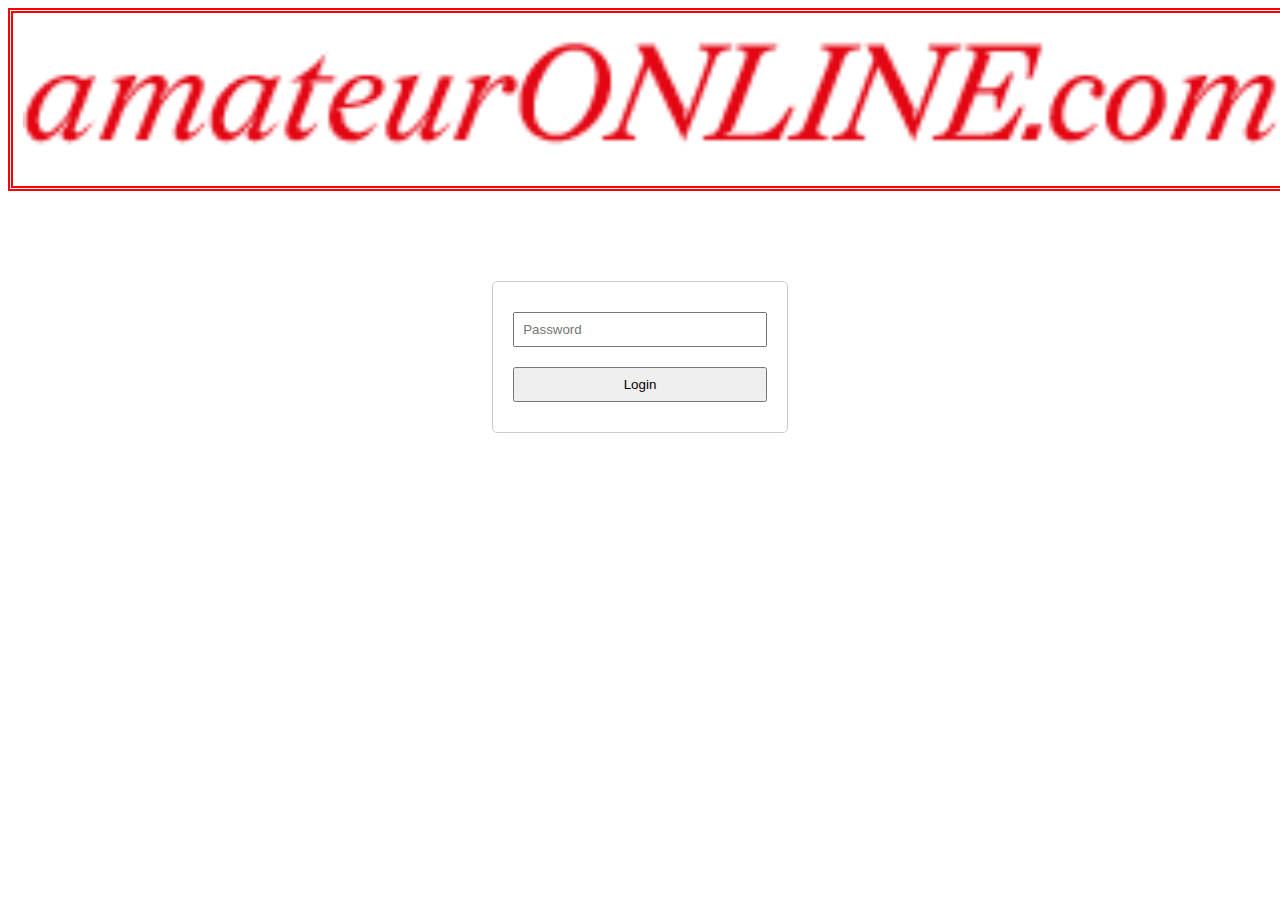
<file: index.html>
<!DOCTYPE html>
<html lang="en">
<head>
    <meta charset="UTF-8">
    <meta name="viewport" content="width=device-width, initial-scale=1.0">
    <link rel="stylesheet" href="main.css">
    <title>hotAMATEURS.com</title>
    <style>
            .flex {
        display: flex;
        justify-content: center;
        align-items: center;
        margin: 10vh;
    }
    
    .login-box {
        text-align: center;
        padding: 20px;
        border: 1px solid #ccc;
        border-radius: 5px;
    }
    
    .login-box input,
    .login-box button {
        margin: 10px 0;
        padding: 8px;
        width: 100%;
        box-sizing: border-box;
    }
    
    .error {
        color: red;
        font-size: 14px;
        display: none;
    }
    </style>

</head>
<body>

    <img class="amateurLogo" src="./media/amateurONLINEnormal.png">

    <div class="flex">
        <div class="login-box">
            <input type="password" id="password" placeholder="Password">
            <button onclick="validatePassword()">Login</button>
            <p id="error" class="error">Incorrect password!</p>
        </div>
    
    </div>

    <script>
        function validatePassword() {
            const password = document.getElementById('password').value;
            const passwordMap = {
                'red': 'professional.html',
                'blue': 'connoisseur.html',
                'black': 'outsider.html',
                'yellow': 'amateur.html',
            };

            if (passwordMap[password]) {
                window.location.href = passwordMap[password];
            } else {
                document.getElementById('error').style.display = 'block';
            }
        }
    </script>
</body>
</html>
</file>
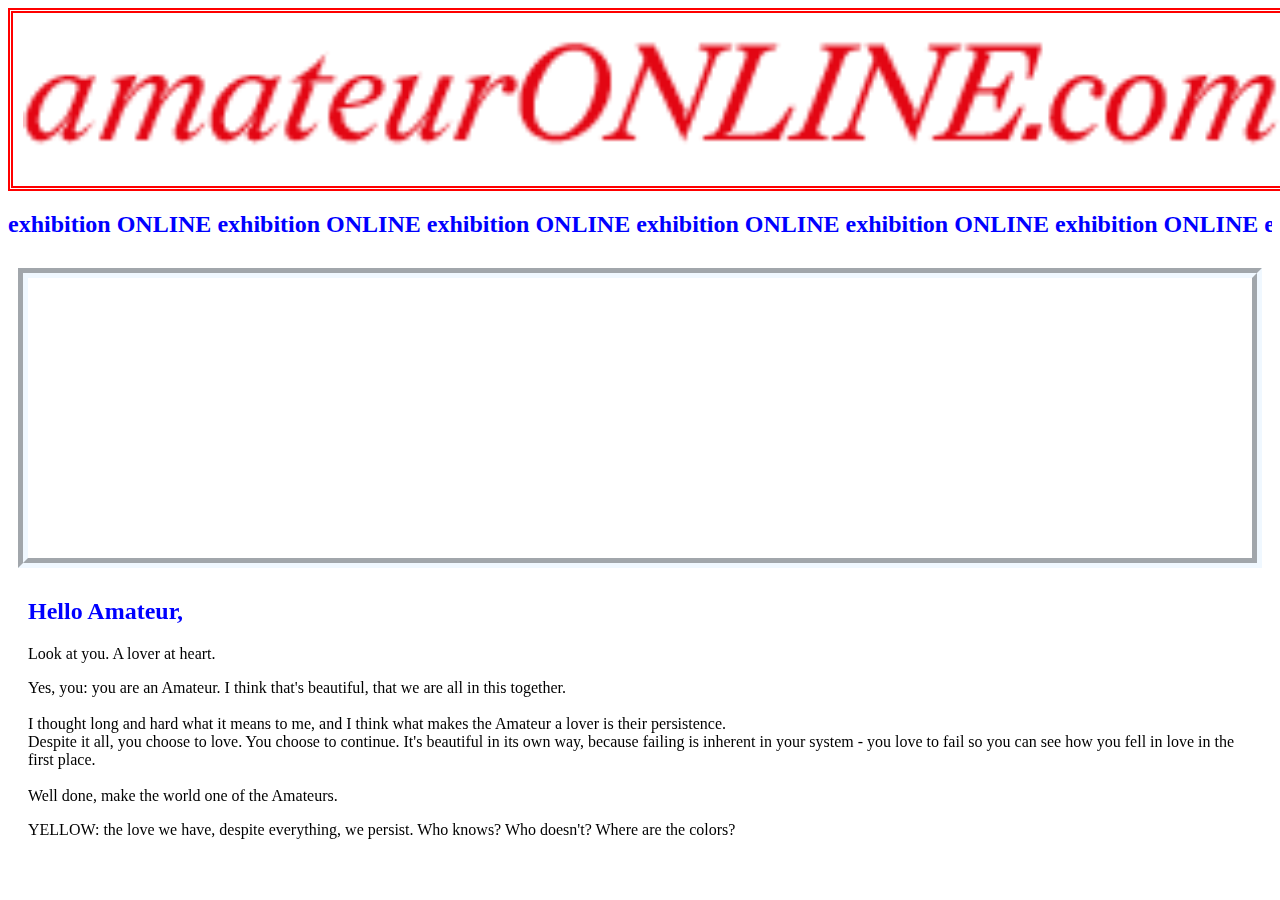
<file: amateur.html>
<!DOCTYPE html>
<html lang="en">
<head>
    <meta charset="UTF-8">
    <meta name="viewport" content="width=device-width, initial-scale=1.0">
    <link rel="stylesheet" href="styles.css">
    <link rel="stylesheet" href="main.css">
    <title>outsider</title>
</head>
<body>

    <img class="amateurLogo" src="./media/amateurONLINEnormal.png">
    <div class="container">
        <div class="horizontal-scrolling-items">
            <div class="horizontal-scrolling-items__item">
                <h2>
                    exhibition ONLINE exhibition ONLINE exhibition ONLINE exhibition ONLINE exhibition ONLINE exhibition ONLINE exhibition ONLINE exhibition ONLINE exhibition ONLINE exhibition ONLINE exhibition ONLINE
                </h2>
            </div>
    </div>


    <div class="container_stream">
        <iframe
        class="streamFrame"
        width="100%"
        height="280px"
        src="https://www.youtube.com/embed/live_stream?channel=UCOy5RvUjddvtJA5QVFpTUVQ"
        frameborder="0"
        allowfullscreen>
    </iframe>
    </div>


    <div class="material">
        <div class="textme">
            <h2> Hello Amateur,</h2>
            <p>Look at you. A lover at heart.</p>
            <p>
                Yes, you: you are an Amateur. I think that's beautiful, that we are all in this together.
                <br><br>
                I thought long and hard what it means to me, and I think what makes the Amateur a lover is their persistence.<br>
                Despite it all, you choose to love. You choose to continue. It's beautiful in its own way, because failing is inherent in your system - you love to fail so you can see how you fell in love in the first place.<br><br>
                Well done, make the world one of the Amateurs.
            </p>
            <p>YELLOW: the love we have, despite everything, we persist. Who knows? Who doesn't? Where are the colors?</p>
        </div>
    </div>


    

</body>
</html>
</file>
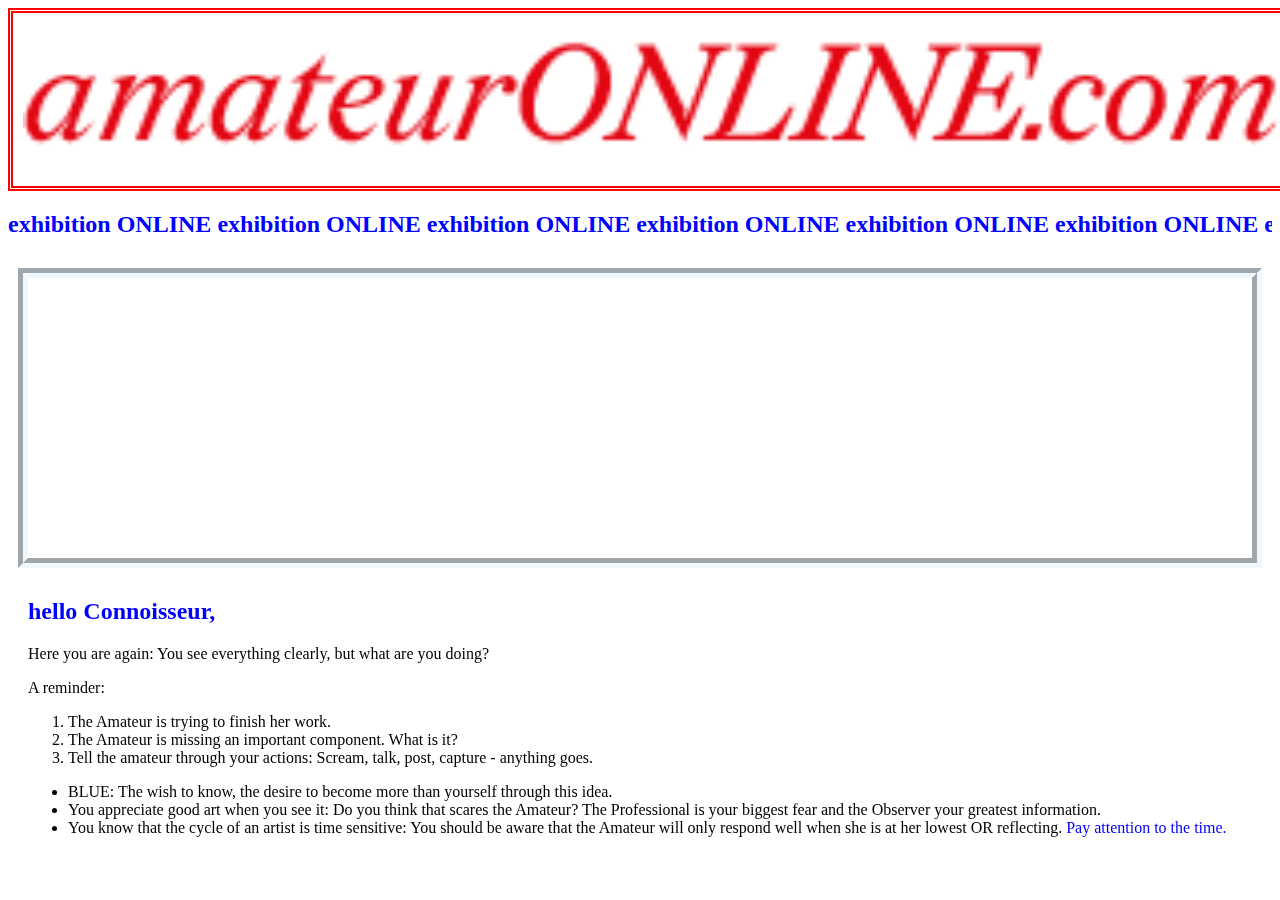
<file: connoisseur.html>
<!DOCTYPE html>
<html lang="en">
<head>
    <meta charset="UTF-8">
    <meta name="viewport" content="width=device-width, initial-scale=1.0">
    <link rel="stylesheet" href="styles.css">
    <link rel="stylesheet" href="main.css">
    <title>connoisseur</title>
</head>
<body>

    <img class="amateurLogo" src="./media/amateurONLINEnormal.png">
    <div class="container">
        <div class="horizontal-scrolling-items">
            <div class="horizontal-scrolling-items__item">
                <h2>
                    exhibition ONLINE exhibition ONLINE exhibition ONLINE exhibition ONLINE exhibition ONLINE exhibition ONLINE exhibition ONLINE exhibition ONLINE exhibition ONLINE exhibition ONLINE exhibition ONLINE
                </h2>
            </div>
    </div>


    <div class="container_stream">
        <iframe
        class="streamFrame"
        width="100%"
        height="280px"
        src="https://www.youtube.com/embed/live_stream?channel=UCOy5RvUjddvtJA5QVFpTUVQ"
        frameborder="0"
        allowfullscreen>
    </iframe>
    </div>


    <div class="material">
        <div class="textme">
            <h2> hello Connoisseur,</h2>
            <p>Here you are again: You see everything clearly, but what are you doing?</p>
            <p>A reminder:</p>
            <ol>
                <li>The Amateur is trying to finish her work.</li>
                <li>The Amateur is missing an important component. What is it?</li>
                <li>Tell the amateur through your actions: Scream, talk, post, capture - anything goes.</li>
            </ol>
            <ul>
                <li>BLUE: The wish to know, the desire to become more than yourself through this idea.</li>
                <li>You appreciate good art when you see it: Do you think that scares the Amateur? The Professional is your biggest fear and the Observer your greatest information.</li>
                <li>You know that the cycle of an artist is time sensitive: You should be aware that the Amateur will only respond well when she is at her lowest OR reflecting. <a href="https://youtu.be/Xezz6MFppN0">Pay attention to the time.</a></li>
            </ul>
        </div>
    </div>


    

</body>
</html>
</file>
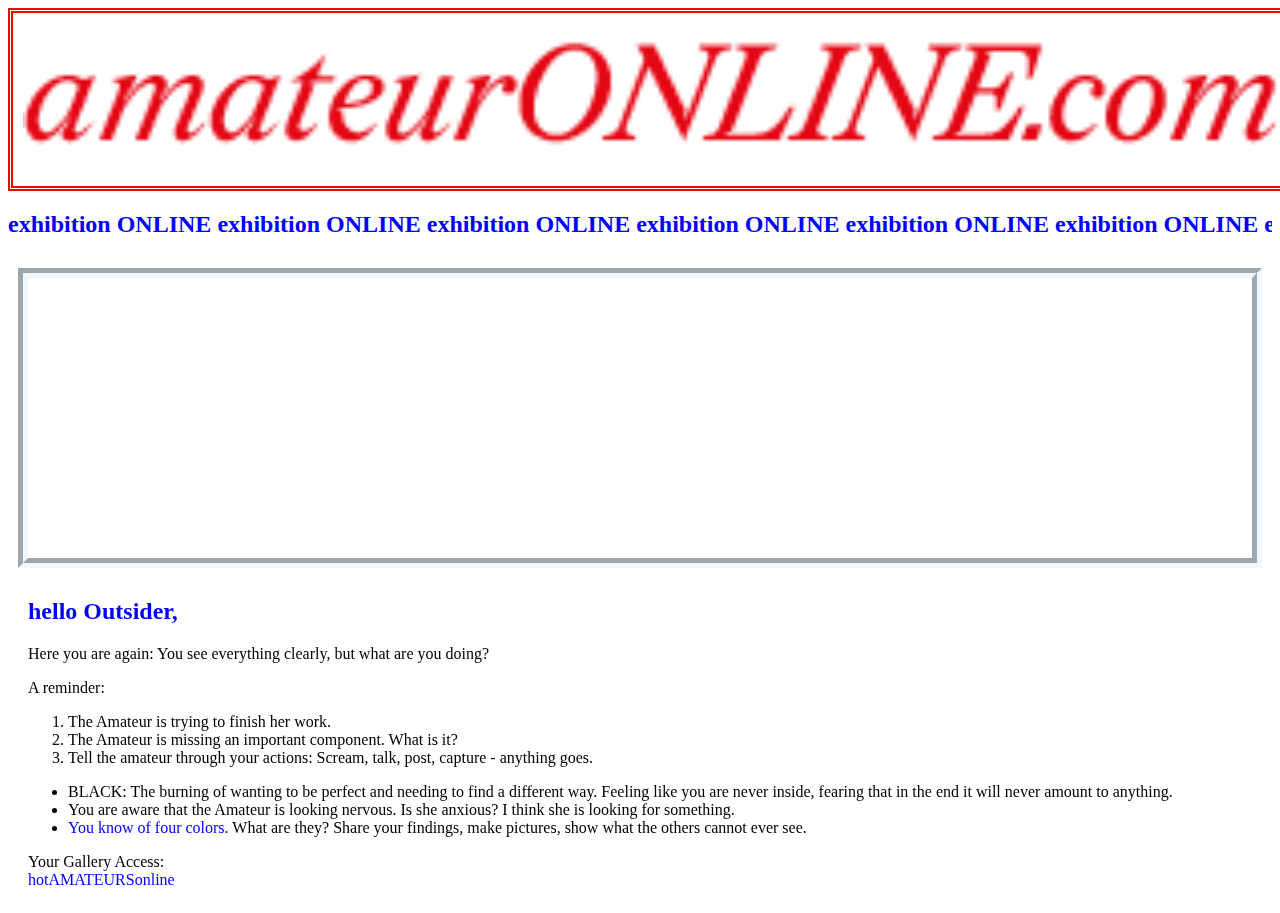
<file: outsider.html>
<!DOCTYPE html>
<html lang="en">
<head>
    <meta charset="UTF-8">
    <meta name="viewport" content="width=device-width, initial-scale=1.0">
    <link rel="stylesheet" href="styles.css">
    <link rel="stylesheet" href="main.css">
    <title>outsider</title>
</head>
<body>

    <img class="amateurLogo" src="./media/amateurONLINEnormal.png">
    <div class="container">
        <div class="horizontal-scrolling-items">
            <div class="horizontal-scrolling-items__item">
                <h2>
                    exhibition ONLINE exhibition ONLINE exhibition ONLINE exhibition ONLINE exhibition ONLINE exhibition ONLINE exhibition ONLINE exhibition ONLINE exhibition ONLINE exhibition ONLINE exhibition ONLINE
                </h2>
            </div>
    </div>


    <div class="container_stream">
        <iframe
        class="streamFrame"
        width="100%"
        height="280px"
        src="https://www.youtube.com/embed/live_stream?channel=UCOy5RvUjddvtJA5QVFpTUVQ"
        frameborder="0"
        allowfullscreen>
    </iframe>
    </div>


    <div class="material">
        <div class="textme">
            <h2> hello Outsider,</h2>
            <p>Here you are again: You see everything clearly, but what are you doing?</p>
            <p>A reminder:</p>
            <ol>
                <li>The Amateur is trying to finish her work.</li>
                <li>The Amateur is missing an important component. What is it?</li>
                <li>Tell the amateur through your actions: Scream, talk, post, capture - anything goes.</li>
            </ol>
            <ul>
                <li>BLACK: The burning of wanting to be perfect and needing to find a different way. Feeling like you are never inside, fearing that in the end it will never amount to anything.</li>
                <li>You are aware that the Amateur is looking nervous. Is she anxious? I think she is looking for something.</li>
                <li><a>You know of four colors.</a> What are they? Share your findings, make pictures, show what the others cannot ever see.</li>
            </ul>

            <p>Your Gallery Access:<br><a href="https://photos.app.goo.gl/C4A8XydhG1V3mGXa9">hotAMATEURSonline</a></p>
        </div>
    </div>


    

</body>
</html>
</file>
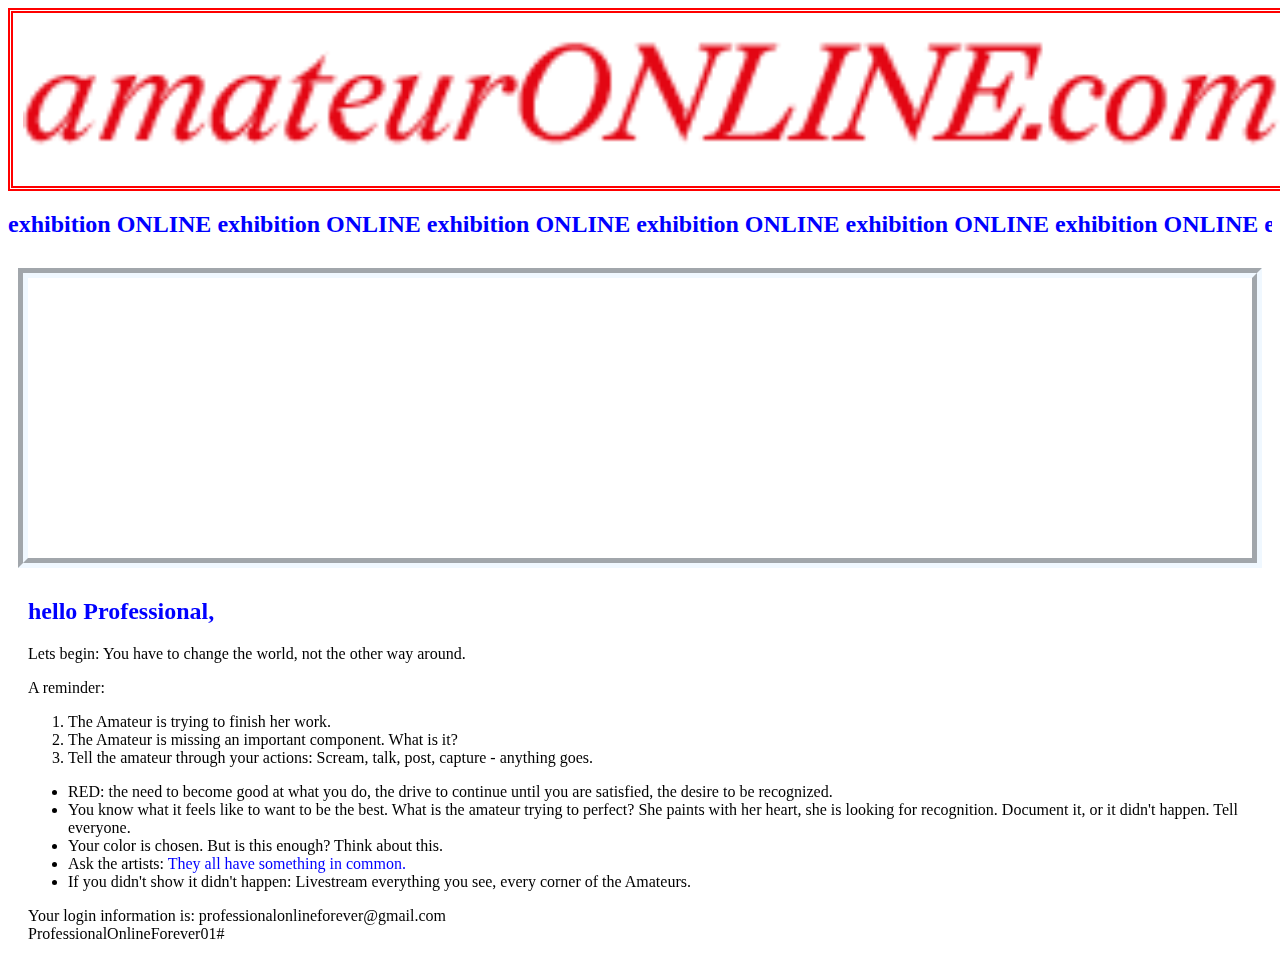
<file: professional.html>
<!DOCTYPE html>
<html lang="en">
<head>
    <meta charset="UTF-8">
    <meta name="viewport" content="width=device-width, initial-scale=1.0">
    <link rel="stylesheet" href="styles.css">
    <link rel="stylesheet" href="main.css">
    <title>professional</title>
</head>
<body>

    <img class="amateurLogo" src="./media/amateurONLINEnormal.png">
    <div class="container">
        <div class="horizontal-scrolling-items">
            <div class="horizontal-scrolling-items__item">
                <h2>
                    exhibition ONLINE exhibition ONLINE exhibition ONLINE exhibition ONLINE exhibition ONLINE exhibition ONLINE exhibition ONLINE exhibition ONLINE exhibition ONLINE exhibition ONLINE exhibition ONLINE
                </h2>
            </div>
    </div>


    <div class="container_stream">
        <iframe
        class="streamFrame"
        width="100%"
        height="280px"
        src="https://www.youtube.com/embed/live_stream?channel=UCOy5RvUjddvtJA5QVFpTUVQ"
        frameborder="0"
        allowfullscreen>
    </iframe>
    </div>


    <div class="material">
        <div class="textme">
            <h2> hello Professional,</h2>
            <p>Lets begin: You have to change the world, not the other way around.</p>
            <p>A reminder:</p>
            <ol>
                <li>The Amateur is trying to finish her work.</li>
                <li>The Amateur is missing an important component. What is it?</li>
                <li>Tell the amateur through your actions: Scream, talk, post, capture - anything goes.</li>
            </ol>
            
            <ul>
                <li>RED: the need to become good at what you do, the drive to continue until you are satisfied, the desire to be recognized.</li>
                <li>You know what it feels like to want to be the best. What is the amateur trying to perfect? She paints with her heart, she is looking for recognition. Document it, or it didn't happen. Tell everyone.</li>
                <li>Your color is chosen. But is this enough? Think about this.</li>
                <li>Ask the artists: <a href="https://www.instagram.com/">They all have something in common.</a></li>
                <li>If you didn't show it didn't happen: Livestream everything you see, every corner of the Amateurs.</li>
            </ul>
            <p>Your login information is: professionalonlineforever@gmail.com<br>ProfessionalOnlineForever01#</p>
        </div>
    </div>


    

</body>
</html>
</file>
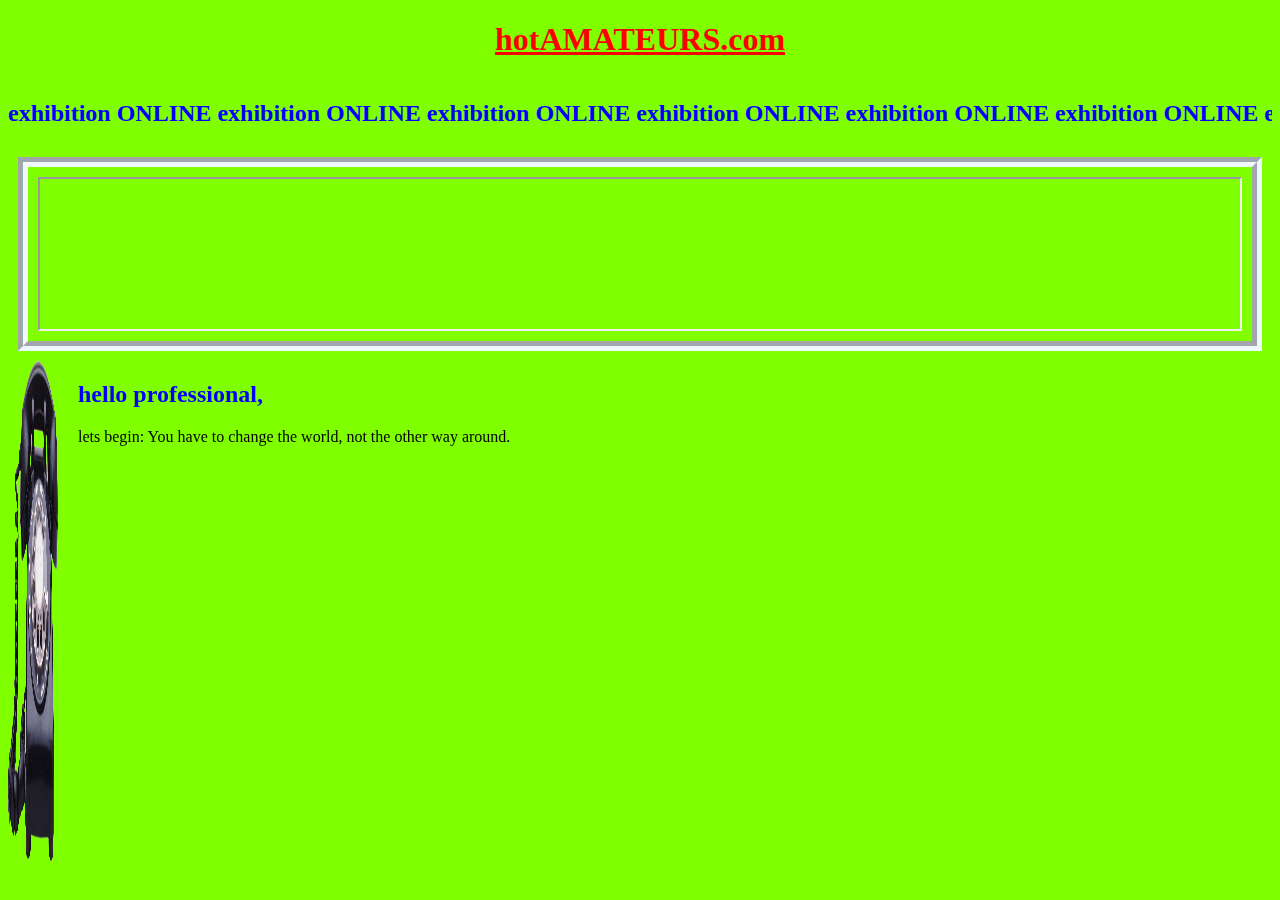
<file: exhibitionOnline/professional.html>
<!DOCTYPE html>
<html lang="en">
<head>
    <meta charset="UTF-8">
    <meta name="viewport" content="width=device-width, initial-scale=1.0">
    <link rel="stylesheet" href="styles.css">
    <link rel="stylesheet" href="main.css">
    <title>amateurs</title>
</head>
<body>

    <h1>hotAMATEURS.com</h1>

    <div class="container">
        <div class="horizontal-scrolling-items">
            <div class="horizontal-scrolling-items__item">
                <h2>
                    exhibition ONLINE exhibition ONLINE exhibition ONLINE exhibition ONLINE exhibition ONLINE exhibition ONLINE exhibition ONLINE exhibition ONLINE exhibition ONLINE exhibition ONLINE exhibition ONLINE
                </h2>
            </div>
    </div>


    <div class="container_stream">
        <iframe
        class="stream"
        src="https://www.twitch.tv/elevatorpitchfriend"
        height="720"
        width="1280"
        allowfullscreen>
        </iframe>
    </div>

    <div class="material">
        <img src="./media/line.png" width="50px" height="500px">
        <div class="textme">
            <h2> hello professional,</h2>
            <p>lets begin: You have to change the world, not the other way around.</p>
        </div>
    </div>




</body>
</html>
</file>
<file: main.css>
h1{
    color: red;
    text-decoration: overline;
    text-decoration: underline;
    text-align: center;
}

.amateurLogo{
    display: block;
    margin-left: auto;
    margin-right: auto;
    width: 100%;
    padding: 10px;
    border-style:double;
    border-color: red;
    border-width: 5px;
}


a {
    text-align: center;
    text-decoration: none;
    color: blue;
}

a:hover {
    color: black;
}
</file>
<file: styles.css>
body{
        background-color: white;
    }


    h2{
        color: blue;
    }


    @keyframes infiniteScroll {
        from {transform: translateX(0)}
        to {transform: translateX(-50%)}
    }
    .container {
        width: 100%;
        overflow-x: hidden;
    }
    .horizontal-scrolling-items {
        display: flex;
        width: 100vw;
        animation-name: infiniteScroll;
        animation-duration: 20s;
        animation-iteration-count: infinite;
        animation-timing-function: linear;
    }
    .horizontal-scrolling-items__item {
        white-space: nowrap;
    }

    .container_stream{
        outline-style: groove;
        outline-width: 10px;
        outline-color: aliceblue;
        margin: 20px;
        display: flex;
        justify-content: center;
    }
    .stream{
        margin: 10px;
        width: 100%;
        height: auto;
    }

    .material{
        display: flex;
    }

    .textme{
        padding-left: 20px;
        padding-right: 20px;
    }
</file>
<file: exhibitionOnline/styles.css>
body{
        background-color: chartreuse;
    }


    h2{
        color: blue;
    }
    
    @keyframes infiniteScroll {
        from {transform: translateX(0)}
        to {transform: translateX(-50%)}
    }
    .container {
        width: 100%;
        overflow-x: hidden;
    }
    .horizontal-scrolling-items {
        display: flex;
        width: 100vw;
        animation-name: infiniteScroll;
        animation-duration: 20s;
        animation-iteration-count: infinite;
        animation-timing-function: linear;
    }
    .horizontal-scrolling-items__item {
        white-space: nowrap;
    }

    .container_stream{
        outline-style: groove;
        outline-width: 10px;
        outline-color: aliceblue;
        margin: 20px;
        display: flex;
        justify-content: center;
    }
    .stream{
        margin: 10px;
        width: 100%;
        height: auto;
    }

    .material{
        display: flex;
    }

    .textme{
        padding-left: 20px;
        padding-right: 20px;
    }
</file>
<file: exhibitionOnline/main.css>
h1{
    color: red;
    text-decoration: overline;
    text-decoration: underline;
    text-align: center;
}

a {
    text-align: center;
    text-decoration: none;
    color: blue;
}

a:hover {
    color: black;
}
</file>
